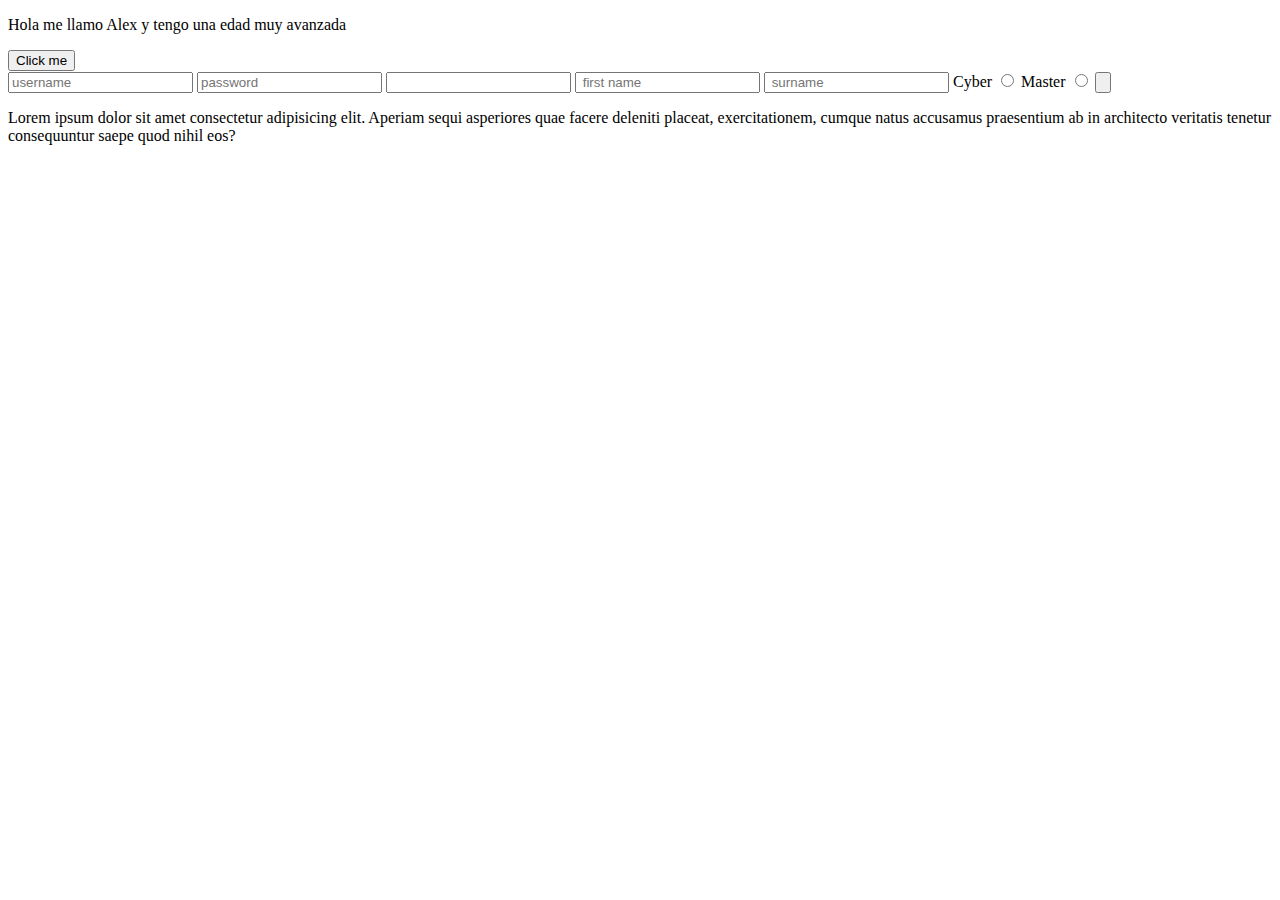
<file: activity2.html>
<!-- add to your HTML usign attributes , make your paragraph editable when you clinc on it and enable a spellchecker.
you could also create a button but disable it -->

<!DOCTYPE html>
<html lang="en">
<head>
    <meta charset="UTF-8">
    <meta http-equiv="X-UA-Compatible" content="IE=edge">
    <meta name="viewport" content="width=device-width, initial-scale=1.0">
    <title>Document</title>
</head>
<body>
    

<p contenteditable = "true" spellcheck="false" > Hola me llamo Alex y tengo una edad muy avanzada</p>


<button type="button" >Click me</button>





<!-- Activity(3) - Create a form
Create a form for users to enter some data to enrol on a course. All input data will not be processed or send to anywhere at this stage.
Use <form> and <input> tags, some HTML attributes as well as via researching to implement a form into this page.
You must include:
2 text inputs for a username and a password
text inputs for email address
2 text inputs for a first name and surname
2 radio button inputs to select from 2 course options to enrol, Master Coding or Master Cyber
A submit button input (don’t worry about the form action) -->

<form>
    <input type="text" placeholder="username" >
    <input type="password" placeholder="password">
    <input type="email">
    <input type="text" placeholder=" first name">
    <input type="text" placeholder=" surname">
    <label>Cyber</label>
    <input type="radio">
    <label>Master</label>
    <input type="radio"> 
    <input type="button">


    <p>Lorem ipsum dolor sit amet consectetur adipisicing elit. Aperiam sequi 
        asperiores quae facere deleniti placeat,
        exercitationem, cumque natus accusamus praesentium ab in architecto
          veritatis tenetur consequuntur saepe quod nihil eos?</p>






</form>
</body>
</html>
</file>
